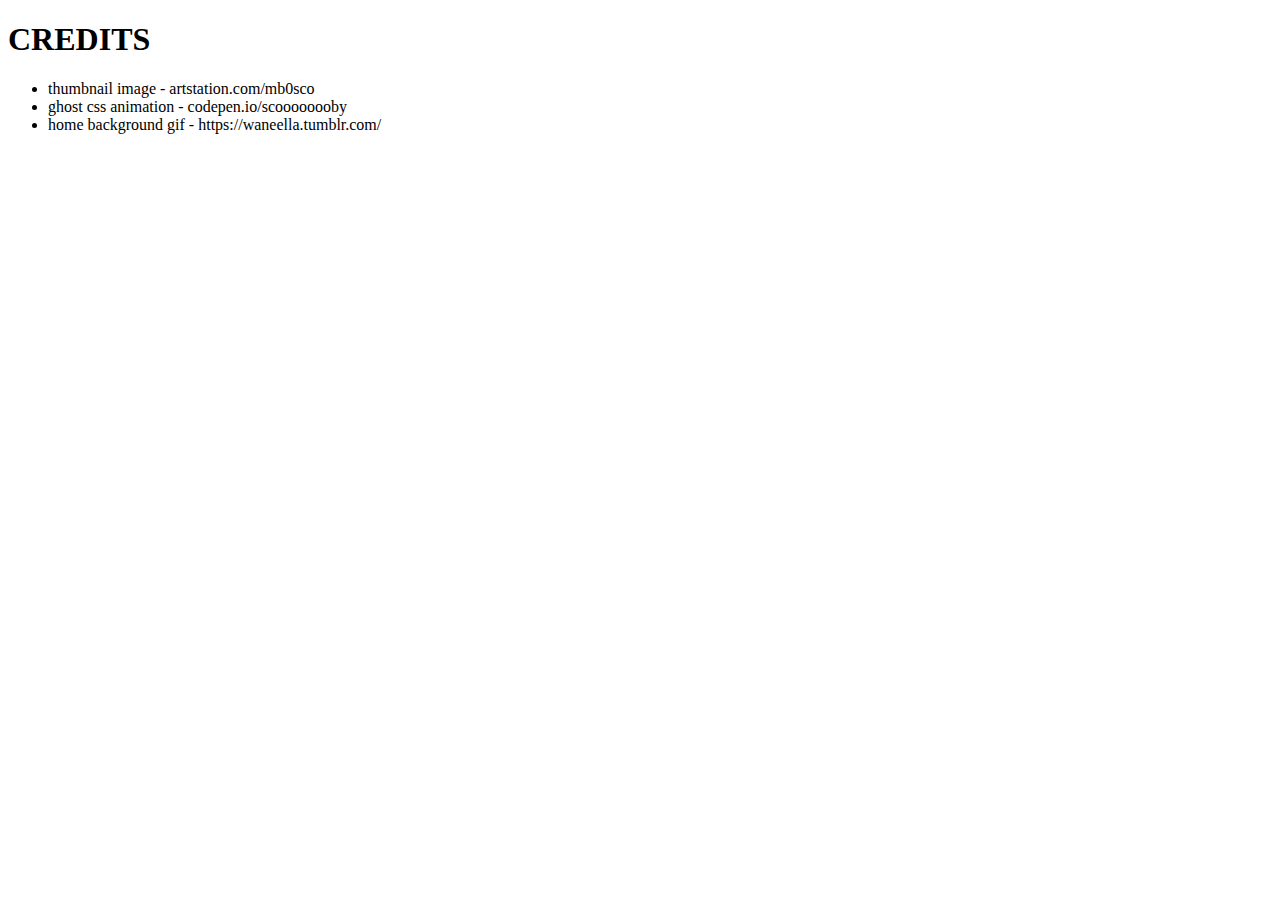
<file: credits.html>
<!DOCTYPE html>
<html>
<head>
	<title>credits</title>
</head>
<body>
<h1>CREDITS</h1>
<ul>
	<li>thumbnail image - artstation.com/mb0sco</li>
	<li>ghost css animation - codepen.io/scoooooooby</li>
	<li>home background gif - https://waneella.tumblr.com/</li>
</ul>
</body>
</html>
</file>
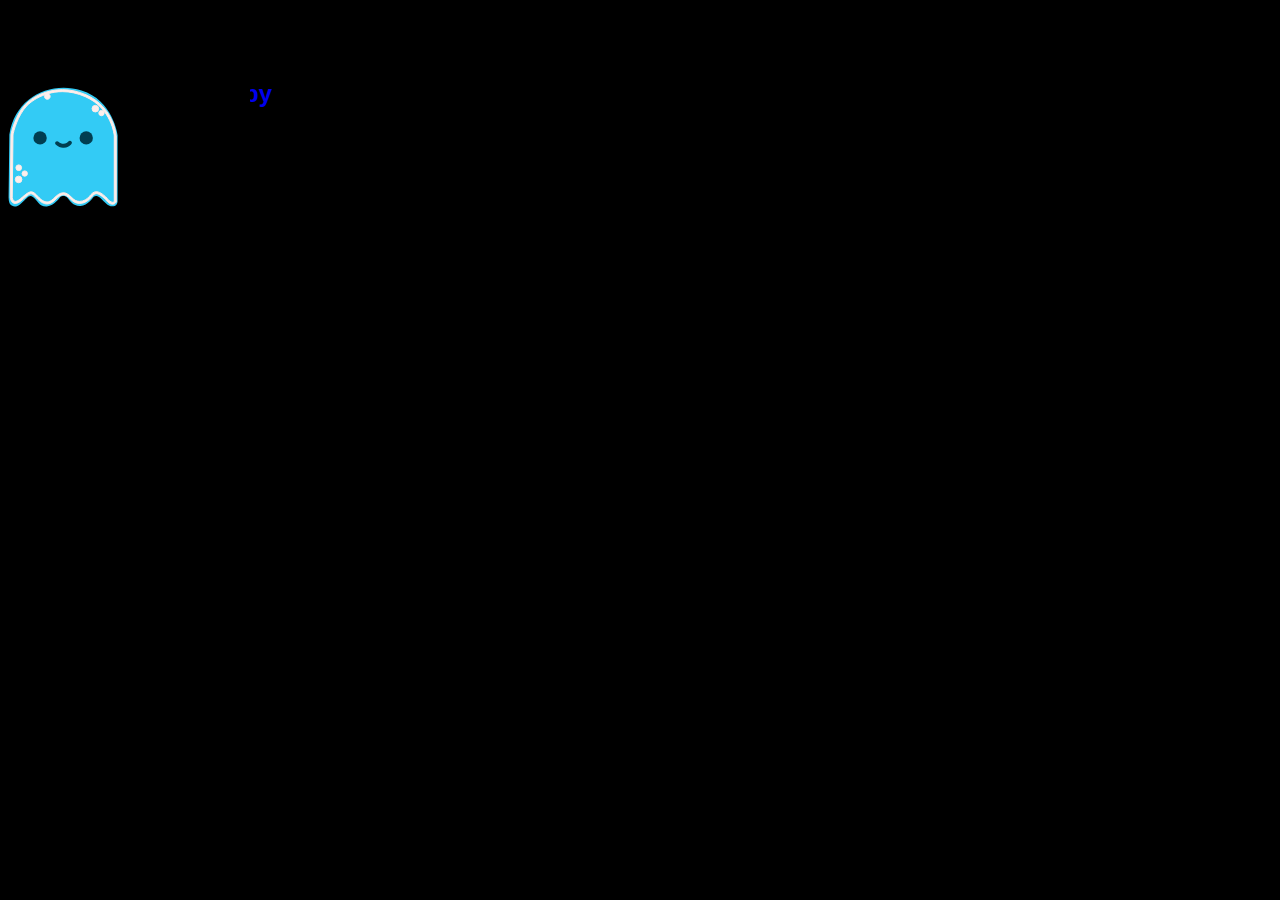
<file: ghost.html>
<!DOCTYPE html>
<head>
	<title>ben li</title>
	<link rel="icon" type="image/png" href="[data-uri]" />
	<link href="style.css" rel="stylesheet" type="text/css">
	<meta property="og:site_name" content="BL"/>
	<meta property="og:image" content="media/japan.jpg" />
	<meta property="og:url" content="https://benli.design/">
</head>

<body>
	<div class="rain front-row"></div>
	<div class="rain back-row"></div>

	<h1 id="B" class="gradient-text">B.L</h1>
	<div class="container">
		<a href="me.html">

			<!-- animation credit: codepen.io/scoooooooby -->

			<svg class="ghost" version="1.1" id="Layer_1" xmlns="http://www.w3.org/2000/svg" xmlns:xlink="http://www.w3.org/1999/xlink" x="0px" y="0px"
			width="127.433px" height="132.743px" viewBox="0 0 127.433 132.743" enable-background="new 0 0 127.433 132.743"
			xml:space="preserve">
			<path id="ghost-body" fill="#33CBF5" d="M116.223,125.064c1.032-1.183,1.323-2.73,1.391-3.747V54.76c0,0-4.625-34.875-36.125-44.375
			s-66,6.625-72.125,44l-0.781,63.219c0.062,4.197,1.105,6.177,1.808,7.006c1.94,1.811,5.408,3.465,10.099-0.6
			c7.5-6.5,8.375-10,12.75-6.875s5.875,9.75,13.625,9.25s12.75-9,13.75-9.625s4.375-1.875,7,1.25s5.375,8.25,12.875,7.875
			s12.625-8.375,12.625-8.375s2.25-3.875,7.25,0.375s7.625,9.75,14.375,8.125C114.739,126.01,115.412,125.902,116.223,125.064z"/>
			<circle fill="#013E51" cx="86.238" cy="57.885" r="6.667"/>
			<circle fill="#013E51" cx="40.072" cy="57.885" r="6.667"/>
			<path fill="#013E51" d="M71.916,62.782c0.05-1.108-0.809-2.046-1.917-2.095c-0.673-0.03-1.28,0.279-1.667,0.771
			c-0.758,0.766-2.483,2.235-4.696,2.358c-1.696,0.094-3.438-0.625-5.191-2.137c-0.003-0.003-0.007-0.006-0.011-0.009l0.002,0.005
			c-0.332-0.294-0.757-0.488-1.235-0.509c-1.108-0.049-2.046,0.809-2.095,1.917c-0.032,0.724,0.327,1.37,0.887,1.749
			c-0.001,0-0.002-0.001-0.003-0.001c2.221,1.871,4.536,2.88,6.912,2.986c0.333,0.014,0.67,0.012,1.007-0.01
			c3.163-0.191,5.572-1.942,6.888-3.166l0.452-0.453c0.021-0.019,0.04-0.041,0.06-0.061l0.034-0.034
			c-0.007,0.007-0.015,0.014-0.021,0.02C71.666,63.771,71.892,63.307,71.916,62.782z"/>
			<circle fill="#FCEFED" stroke="#FEEBE6" stroke-miterlimit="10" cx="18.614" cy="99.426" r="3.292"/>
			<circle fill="#FCEFED" stroke="#FEEBE6" stroke-miterlimit="10" cx="95.364" cy="28.676" r="3.291"/>
			<circle fill="#FCEFED" stroke="#FEEBE6" stroke-miterlimit="10" cx="24.739" cy="93.551" r="2.667"/>
			<circle fill="#FCEFED" stroke="#FEEBE6" stroke-miterlimit="10" cx="101.489" cy="33.051" r="2.666"/>
			<circle fill="#FCEFED" stroke="#FEEBE6" stroke-miterlimit="10" cx="18.738" cy="87.717" r="2.833"/>
			<path fill="#FCEFED" stroke="#FEEBE6" stroke-miterlimit="10" d="M116.279,55.814c-0.021-0.286-2.323-28.744-30.221-41.012
			c-7.806-3.433-15.777-5.173-23.691-5.173c-16.889,0-30.283,7.783-37.187,15.067c-9.229,9.736-13.84,26.712-14.191,30.259
			l-0.748,62.332c0.149,2.133,1.389,6.167,5.019,6.167c1.891,0,4.074-1.083,6.672-3.311c4.96-4.251,7.424-6.295,9.226-6.295
			c1.339,0,2.712,1.213,5.102,3.762c4.121,4.396,7.461,6.355,10.833,6.355c2.713,0,5.311-1.296,7.942-3.962
			c3.104-3.145,5.701-5.239,8.285-5.239c2.116,0,4.441,1.421,7.317,4.473c2.638,2.8,5.674,4.219,9.022,4.219
			c4.835,0,8.991-2.959,11.27-5.728l0.086-0.104c1.809-2.2,3.237-3.938,5.312-3.938c2.208,0,5.271,1.942,9.359,5.936
			c0.54,0.743,3.552,4.674,6.86,4.674c1.37,0,2.559-0.65,3.531-1.932l0.203-0.268L116.279,55.814z M114.281,121.405
			c-0.526,0.599-1.096,0.891-1.734,0.891c-2.053,0-4.51-2.82-5.283-3.907l-0.116-0.136c-4.638-4.541-7.975-6.566-10.82-6.566
			c-3.021,0-4.884,2.267-6.857,4.667l-0.086,0.104c-1.896,2.307-5.582,4.999-9.725,4.999c-2.775,0-5.322-1.208-7.567-3.59
			c-3.325-3.528-6.03-5.102-8.772-5.102c-3.278,0-6.251,2.332-9.708,5.835c-2.236,2.265-4.368,3.366-6.518,3.366
			c-2.772,0-5.664-1.765-9.374-5.723c-2.488-2.654-4.29-4.395-6.561-4.395c-2.515,0-5.045,2.077-10.527,6.777
			c-2.727,2.337-4.426,2.828-5.37,2.828c-2.662,0-3.017-4.225-3.021-4.225l0.745-62.163c0.332-3.321,4.767-19.625,13.647-28.995
			c3.893-4.106,10.387-8.632,18.602-11.504c-0.458,0.503-0.744,1.165-0.744,1.898c0,1.565,1.269,2.833,2.833,2.833
			c1.564,0,2.833-1.269,2.833-2.833c0-1.355-0.954-2.485-2.226-2.764c4.419-1.285,9.269-2.074,14.437-2.074
			c7.636,0,15.336,1.684,22.887,5.004c26.766,11.771,29.011,39.047,29.027,39.251V121.405z"/>
		</svg>
	</a>

	<p class="shadowFrame"><svg version="1.1" class="shadow" id="Layer_1" xmlns="http://www.w3.org/2000/svg" xmlns:xlink="http://www.w3.org/1999/xlink" x="61px" y="20px"
		width="122.436px" height="39.744px" viewBox="0 0 122.436 39.744" enable-background="new 0 0 122.436 39.744"
		xml:space="preserve">
		<ellipse fill="#000000" cx="61.128" cy="19.872" rx="49.25" ry="8.916"/>
	</svg></p>
	</div>

	<div>
		<a href="https://codepen.io/scoooooooby">
          <h2 class="gradient-text">ghost by scoooooooby</h2>
    </a>
	</div>
	
</body>
</html>
</file>
<file: style.css>
.fade-in {
  opacity: 0%;
  -webkit-animation: fade-in 7s 2s forwards;
          animation: fade-in 7s 2s forwards;
}

@-webkit-keyframes fade-in {
  0% {
    opacity: 0%;
  }
  100% {
    opacity: 100%;
  }
}

@keyframes fade-in {
  0% {
    opacity: 0%;
  }
  100% {
    opacity: 100%;
  }
}

#img-bgrnd {
  -webkit-filter: saturate(0%) blur(7px);
          filter: saturate(0%) blur(7px);
  -webkit-animation-delay: 5s;
          animation-delay: 5s;
  -webkit-animation-duration: 5s;
          animation-duration: 5s;
  -webkit-animation-iteration-count: 1;
          animation-iteration-count: 1;
  -webkit-animation-fill-mode: forwards;
          animation-fill-mode: forwards;
}

@-webkit-keyframes saturation-fadein {
  0% {
    -webkit-filter: saturate(0%) blur(7px);
            filter: saturate(0%) blur(7px);
  }
  100% {
    -webkit-filter: saturate(100%) blur(7px);
            filter: saturate(100%) blur(7px);
  }
}

@keyframes saturation-fadein {
  0% {
    -webkit-filter: saturate(0%) blur(7px);
            filter: saturate(0%) blur(7px);
  }
  100% {
    -webkit-filter: saturate(100%) blur(7px);
            filter: saturate(100%) blur(7px);
  }
}

body {
  font-family: 'Orbitron', sans-serif;
}

.name {
  font-size: 4em;
  text-align: center;
  color: #f2a083;
  text-shadow: #f2a083 0 0 5px;
}

.art-credit {
  text-align: center;
  color: black;
  opacity: 50%;
  font-size: 1em;
}

@media screen and (max-device-width: 480px) {
  .art-credit {
    font-size: 1em;
  }
}

@media screen and (max-device-width: 480px) {
  .desktop-name {
    display: none;
  }
}

.mobile-name {
  display: none;
  font-size: 20px !important;
}

.mobile-name .chinese-char {
  margin: 0;
  font-family: 'Noto Serif SC', serif;
}

@media screen and (max-device-width: 480px) {
  .mobile-name {
    display: inline;
  }
}

.neon-text {
  color: #fff;
  text-shadow: 0 0 3px #fff, 0 0 5px #fff, 0 0 10px #fff, 0 0 21px #f2a083, 0 0 41px #f2a083, 0 0 46px #f2a083, 0 0 21px #f2a083, 0 0 75px #f2a083;
}

.neon-text-smaller {
  color: #fff;
  text-shadow: 0 0 1px #fff, 0 0 2px #fff, 0 0 5px #fff, 0 0 10px #f2a083, 0 0 20px #f2a083, 0 0 23px #f2a083, 0 0 10px #f2a083, 0 0 38px #f2a083;
}

.flicker {
  -webkit-animation: flicker 3s infinite alternate;
          animation: flicker 3s infinite alternate;
}

@-webkit-keyframes flicker {
  0%, 18%, 22%, 25%, 53%, 57%, 100% {
    text-shadow: 0 0 2px #fff, 0 0 6px #fff, 0 0 10px #fff, 0 0 20px #f2a083, 0 0 40px #f2a083, 0 0 45px #f2a083, 0 0 50px #f2a083, 0 0 75px #f2a083;
  }
  20%, 24%, 55% {
    text-shadow: none;
  }
}

@keyframes flicker {
  0%, 18%, 22%, 25%, 53%, 57%, 100% {
    text-shadow: 0 0 2px #fff, 0 0 6px #fff, 0 0 10px #fff, 0 0 20px #f2a083, 0 0 40px #f2a083, 0 0 45px #f2a083, 0 0 50px #f2a083, 0 0 75px #f2a083;
  }
  20%, 24%, 55% {
    text-shadow: none;
  }
}

.iconrow {
  padding-top: 20px;
}

@media screen and (max-device-width: 480px) {
  .iconrow {
    padding-top: 90px;
  }
}

.icon {
  display: none;
  fill: #f2a083;
  width: 40px;
  opacity: 60%;
}

@media screen and (max-device-width: 480px) {
  .icon {
    fill: #f2a083;
    width: 130px;
  }
}

.icon:hover {
  -webkit-filter: brightness(0);
          filter: brightness(0);
}

#vinyl {
  -webkit-animation: rotate 8s infinite linear;
          animation: rotate 8s infinite linear;
}

@media screen and (max-device-width: 480px) {
  #vinyl {
    display: none;
  }
}

@-webkit-keyframes rotate {
  0% {
    -webkit-transform: rotate(0deg);
            transform: rotate(0deg);
  }
  100% {
    -webkit-transform: rotate(360deg);
            transform: rotate(360deg);
  }
}

@keyframes rotate {
  0% {
    -webkit-transform: rotate(0deg);
            transform: rotate(0deg);
  }
  100% {
    -webkit-transform: rotate(360deg);
            transform: rotate(360deg);
  }
}

#img-bgrnd {
  position: absolute;
  z-index: -1;
  height: 110%;
  width: 100%;
  background: url("media/background/cyber/cyber.jpeg") no-repeat;
  background-size: cover;
}

.container {
  height: 3em;
  margin: 0;
  left: 0;
  display: -webkit-box;
  display: -ms-flexbox;
  display: flex;
  position: fixed;
  -webkit-backdrop-filter: brightness(0%);
          backdrop-filter: brightness(0%);
}

@media screen and (max-device-width: 480px) {
  .container {
    -webkit-backdrop-filter: none;
            backdrop-filter: none;
  }
}

.top {
  top: 0;
}

.bottom {
  bottom: 0;
}

.scroll {
  white-space: nowrap;
  margin: 0 2em;
}

.scroll div {
  display: -webkit-box;
  display: -ms-flexbox;
  display: flex;
  gap: 2em;
}

.scroll p {
  font-size: 1em;
  font-weight: bold;
  margin-bottom: 0;
  line-height: 10px;
}

.RightToLeft {
  -webkit-animation: RightToLeft 30s infinite linear;
          animation: RightToLeft 30s infinite linear;
}

@-webkit-keyframes RightToLeft {
  from {
    -webkit-transform: translateX(0%);
            transform: translateX(0%);
  }
  to {
    -webkit-transform: translateX(-50%);
            transform: translateX(-50%);
  }
}

@keyframes RightToLeft {
  from {
    -webkit-transform: translateX(0%);
            transform: translateX(0%);
  }
  to {
    -webkit-transform: translateX(-50%);
            transform: translateX(-50%);
  }
}

.LeftToRight {
  -webkit-animation: LeftToRight 30s infinite linear;
          animation: LeftToRight 30s infinite linear;
}

@-webkit-keyframes LeftToRight {
  from {
    -webkit-transform: translateX(-50%);
            transform: translateX(-50%);
  }
  to {
    -webkit-transform: translateX(0%);
            transform: translateX(0%);
  }
}

@keyframes LeftToRight {
  from {
    -webkit-transform: translateX(-50%);
            transform: translateX(-50%);
  }
  to {
    -webkit-transform: translateX(0%);
            transform: translateX(0%);
  }
}

#iso-cards {
  opacity: 60%;
  -webkit-filter: saturate(0%);
          filter: saturate(0%);
}

#iso-cards:hover {
  -webkit-filter: none;
          filter: none;
}

body {
  background: black;
  overflow: hidden;
}

.card {
  position: absolute;
  height: 100%;
  width: 100%;
}

a {
  text-decoration: none;
}

/* ====== UI ====== */
#mute-button {
  position: fixed;
  padding: 1em;
  bottom: 0;
  right: 0;
  opacity: 100%;
  width: 3em;
}

@media screen and (max-device-width: 480px) {
  #mute-button {
    padding: 3em;
    width: 4em;
  }
}

/* ====== CENTERING ====== */
.center-vertical {
  margin: 0;
  position: absolute;
  top: 50%;
  -webkit-transform: translateY(-50%);
          transform: translateY(-50%);
}

.center-horizontal {
  margin: 0;
  position: absolute;
  left: 50%;
  -webkit-transform: translateX(-50%);
          transform: translateX(-50%);
}

.center {
  margin: 0;
  position: absolute;
  top: 50%;
  left: 50%;
  -webkit-transform: translate(-50%, -50%);
          transform: translate(-50%, -50%);
}
/*# sourceMappingURL=style.css.map */
</file>
